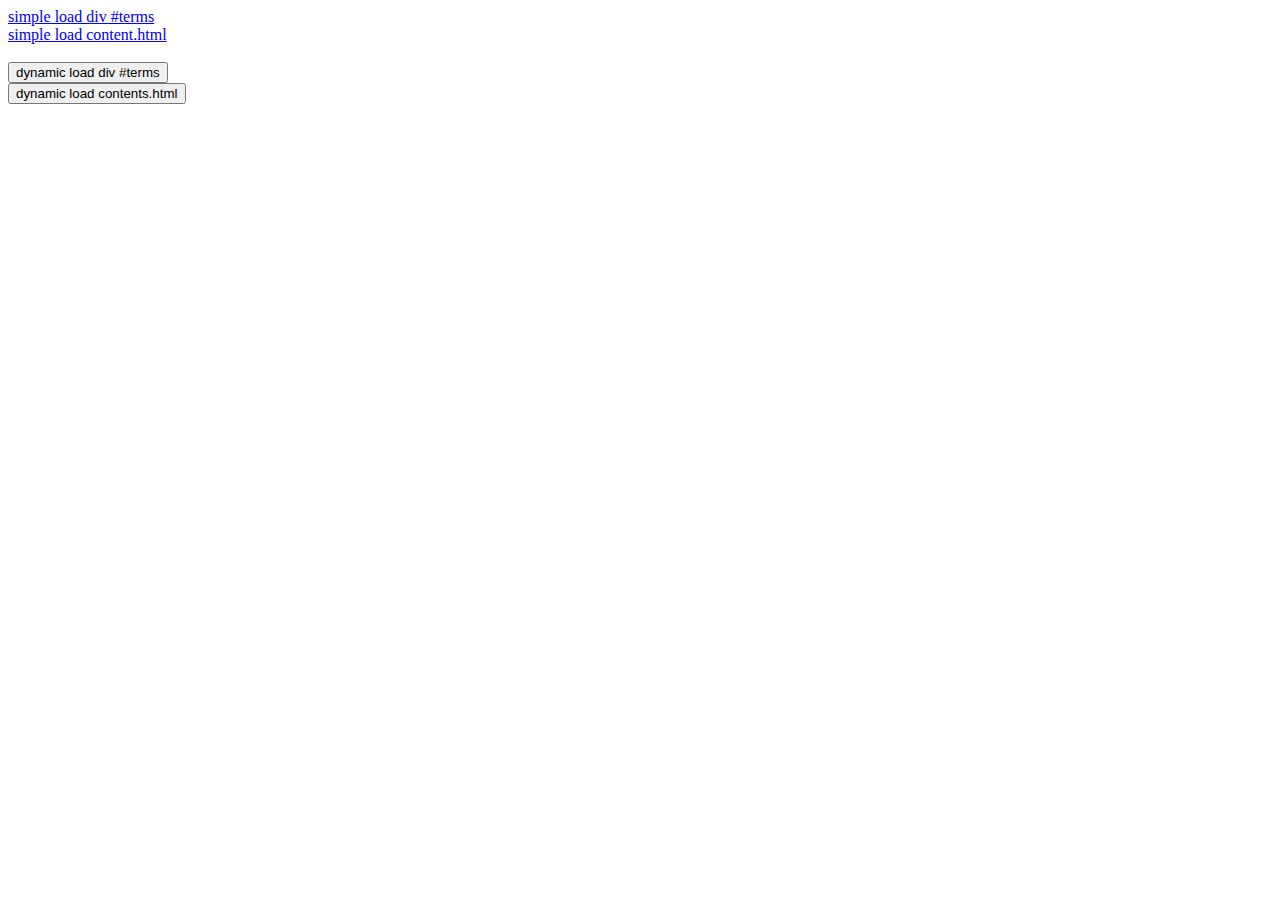
<file: index.html>
<!DOCTYPE html>

<html>
<head>
	<meta http-equiv="Content-Type" content="text/html; charset=utf-8"/>
	
	<!-- CSS -->
	<link rel="stylesheet" href="moofacebox-0.5/moofacebox.css" type="text/css" media="screen" title="no title" charset="utf-8">
	
	
	<!-- JAVASCRIPTS -->
	<script src="mootools-1.2.4-core.js" type="text/javascript" charset="utf-8"></script>
	<script src="mootools-1.2.4.4-more.js" type="text/javascript" charset="utf-8"></script>
	<script src="moofacebox-0.5/moofacebox.js" type="text/javascript" charset="utf-8"></script>
	
	<script type="text/javascript" charset="utf-8">
		var myFacebox;
		window.addEvent('domready', function() {
			myFacebox = new mooFacebox({draggable:true});
		});
	</script>
	
	<title>MooFacebox test</title>
	
</head>
<body>
	<a href="#terms" rel="facebox" title="div #terms">simple load div #terms</a><br />
	<a href="content.html" rel="facebox" title="file content.html">simple load content.html</a><br />
	<br />
	
	<button onclick="myFacebox.open('#terms')">dynamic load div #terms</button><br />
	<button onclick="myFacebox.open('content.html', {title:'testing 123'})">dynamic load contents.html</button><br />
	
	<div id="terms" style="display:none;">123 test</div>
	
</body>
</html>
</file>
<file: moofacebox-0.5/moofacebox.css>
#facebox .top{
	background:url(images/bg_n.png);
	height:40px;
}

#facebox .bottom {
    background:url(images/bg_s.png);
	height:33px;
}

#facebox .left {
    background:url(images/bg_w.png);
	width:33px;
}

#facebox .right {
    background:url(images/bg_e.png);
	width:33px;
}

#facebox .tl {
	width:32px;
	height:40px;
    background:url(images/bg_nw.png) no-repeat;
}

#facebox .tr {
	width:33px;
	height:40px;
    background:url(images/bg_ne.png) no-repeat;
}

#facebox .bl {
	width:32px;
	height:33px;
    background:url(images/bg_sw.png) no-repeat;
}

#facebox .br {
	width:33px;
	height:33px;
    background:url(images/bg_se.png) no-repeat;
}

#facebox {
    position: absolute;
    width: 100%;
    top: 0;
    left: 0;
    z-index: 100;
    text-align: left;
}

#facebox .popup {
    position: relative;
}

#facebox table {
    margin: auto;
    border-collapse: inherit;
    border-spacing: 0;
}

#facebox table tr, #facebox table td {
    margin: 0;
    padding: 0;
    border: 0;
}

#facebox table td {
    *position: relative;
}

#facebox .dialog-content {
    background:#FFFFFF none repeat scroll 0% 50%;
	border:1px #999 solid;
}

#facebox .dialog-content .body {
    padding: 10px 20px;
    background: #fff;
}

#facebox .dialog-content .title {
    color: #111;
    font-size: 21px;
    font-weight: bold;
    margin: 0px;
	font-family: Helvetica, Verdana, Tahoma, Arial, "MS Trebuchet", sans-serif;
	text-shadow: 0 0 0;
	padding:15px 20px 15px 20px;
	padding-bottom:10px;
	border-bottom:1px #eee solid;
}

#facebox .dialog-content .title span {
    display: block;
}

#facebox .loading {
	width:32px;
	height:32px;
	margin:auto auto;
    text-align: center;
	background:url(images/loading.gif) no-repeat;
}

#facebox .close {
	width:66px;
	height:22px;
	margin:0 5px 3px 5px;
	background:url(images/closelabel.gif) no-repeat;
	cursor:pointer;
	cursor:hand;
	float:right;
}

#facebox .image {
    text-align: center;
}

#facebox img {
    border: 0;
}

#facebox .footer {
    border-top: 1px solid #DDDDDD;
    padding-top: 5px;
    margin-top: 10px;
}

#facebox .tl, #facebox .tr, #facebox .bl, #facebox .br {
    height: 10px;
    width: 10px;
    overflow: hidden;
    padding: 0;
}
</file>
